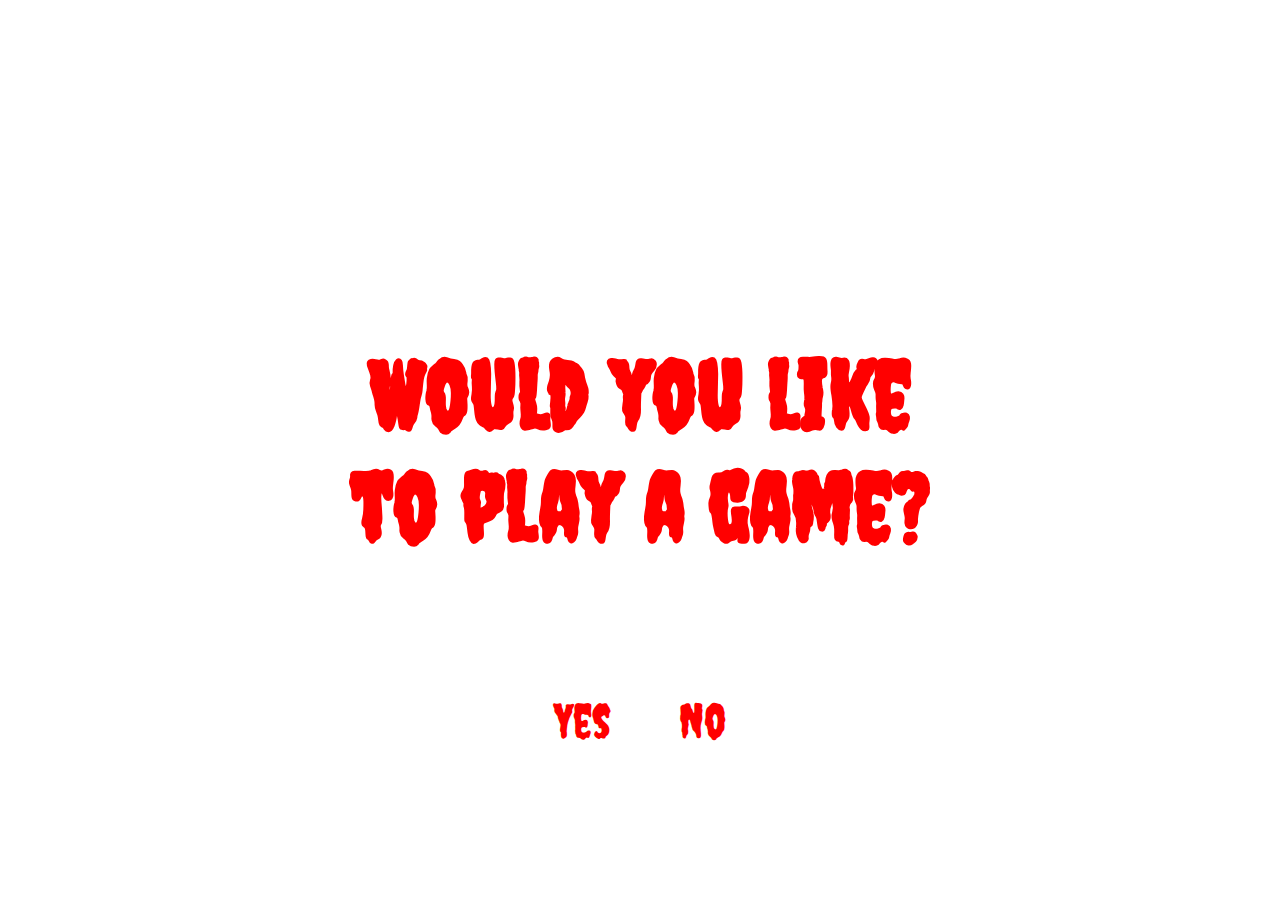
<file: index.html>
<!DOCTYPE html>
<html lang="en">
  <head>
    <meta charset="UTF-8" />
    <meta http-equiv="X-UA-Compatible" content="IE=edge" />
    <meta name="viewport" content="width=device-width, initial-scale=1.0" />
    <title>Halloween game by Jonathan</title>
    <link rel="preconnect" href="https://fonts.googleapis.com" />
    <link rel="preconnect" href="https://fonts.gstatic.com" crossorigin />
    <link
      href="https://fonts.googleapis.com/css2?family=Creepster&display=swap"
      rel="stylesheet"
    />

    <style>
      * {
        font-family: "Creepster", cursive;
      }

      body {
        background-image: url(http://wallpaperset.com/w/full/7/a/9/147308.jpg);
      }

      .scaryTextContainer {
        position: absolute;
        top: 50%;
        left: 50%;
        transform: translate(-50%, -50%);
      }

      .continueQuestion {
        position: absolute;
        top: 80%;
        left: 50%;
        transform: translate(-50%, -50%);
      }

      .goHard {
        background-color: transparent;
        font-size: 3rem;
        color: red;
        text-decoration: none;
      }

      .goHome {
        background-color: transparent;
        font-size: 3rem;
        color: red;
        margin-left: 4rem;
        text-decoration: none;
      }

      .scaryText {
        font-size: 6rem;
        color: red;
        text-align: center;
      }
    </style>
  </head>
  <body>
    <div class="scaryTextContainer">
      <h1 class="scaryText">Would you like to play a game?</h1>
    </div>

    <div class="continueQuestion">

        <a href="game.html" class="goHard">Yes</a>
        <a href="https://www.youtube.com/watch?v=PB9Mr1k_3KQ" class="goHome">No</a>
    </div>

  </body>
</html>
</file>
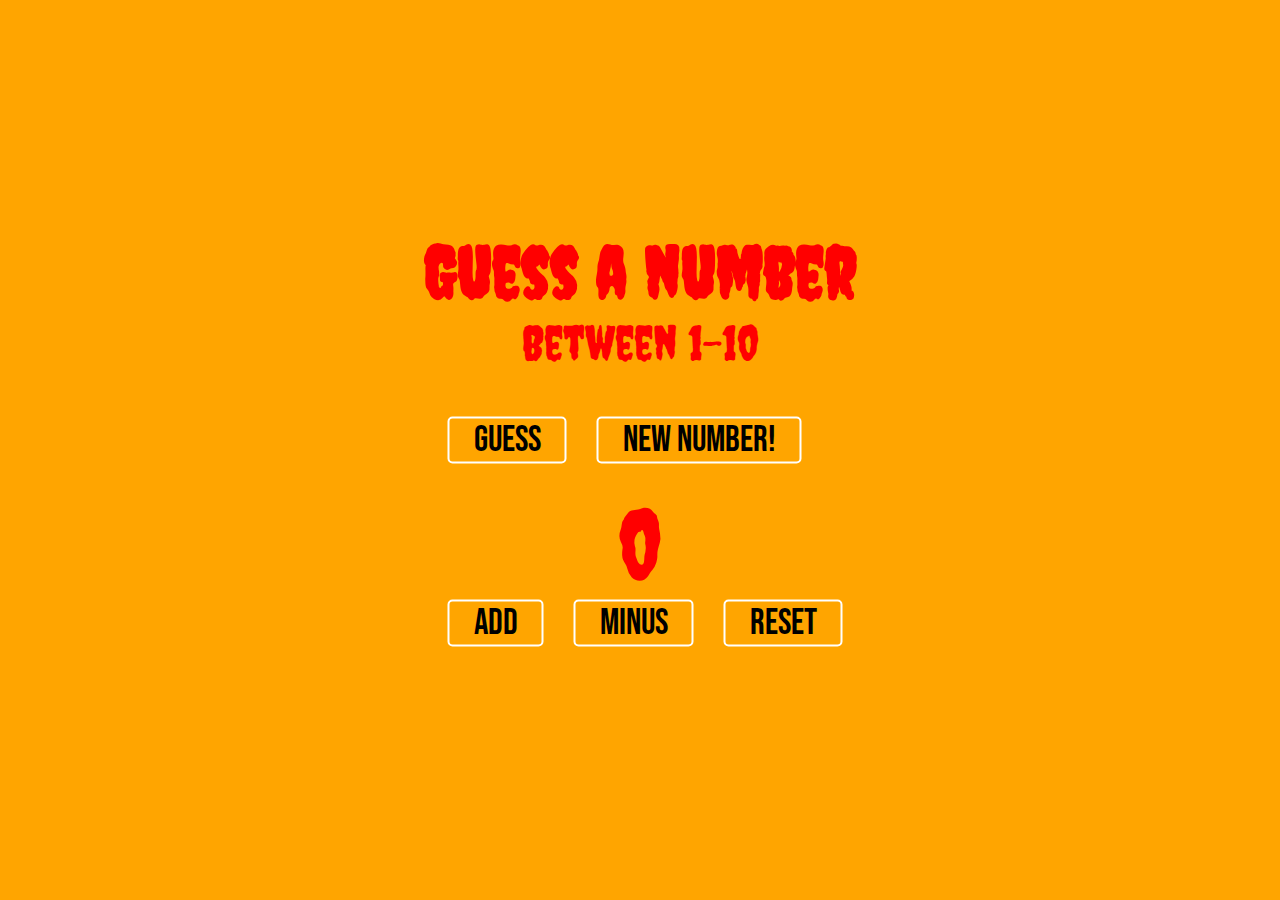
<file: game.html>
<!DOCTYPE html>
<html lang="en">
<head>
    <meta charset="UTF-8">
    <meta http-equiv="X-UA-Compatible" content="IE=edge">
    <meta name="viewport" content="width=device-width, initial-scale=1.0">
    <title>Jonathans Halloween Game</title>
    <link rel="stylesheet" href="style.css">
    <link rel="preconnect" href="https://fonts.googleapis.com">
    <link rel="preconnect" href="https://fonts.gstatic.com" crossorigin>
    <link href="https://fonts.googleapis.com/css2?family=Bebas+Neue&display=swap" rel="stylesheet">
    <link rel="preconnect" href="https://fonts.googleapis.com" />
    <link rel="preconnect" href="https://fonts.gstatic.com" crossorigin />
    <link
      href="https://fonts.googleapis.com/css2?family=Creepster&display=swap"
      rel="stylesheet"
    />
</head>
<body>

    <div class="allMyContent">

    <div class="content">
        <h1 class="title">Guess a number</h1>
        <p class="instructions">Between 1-10</p>
        <form class="guess-form" id="guessForm">
            <input type="text" class="textSlot"name="guess"> <br>
            <div class="buttons">
            <button type="submit">GUESS</button>
            <button type="button" class="newNumber" onClick="window.location.reload()">New number!</button>
          </div>
        </form>
    </div>

    <div class="contentCounter">
        <div class="counter" id="counter">0</div>
        <div class="buttons">
          <button id="add">Add</button>
          <button id="subtract">Minus</button>
          <button id="reset">Reset</button>
        </div>
      </div> 

    </div>

    <div class="error-message" id="errorMessage"></div>
    <div class="success-message" id="successMessage"></div>

    <!-- id="successMessage" -->
    

    <script src="script.js"></script>
</body>
</html>
</file>
<file: style.css>
*{
    margin: 0;
    padding: 0;
    box-sizing: border-box;
    font-family: 'Bebas Neue', cursive;
    font-size: 1.5rem;
}

body {
    background-color: orange;
}


.allMyContent {
    position: absolute;
    top: 50%;
    left: 50%;
    transform: translate(-50%, -50%);
}

.textSlot {
    visibility: hidden;
}

.buttons button {
    background: transparent;
    border: 2px solid white;
    padding: 0 1rem;
    border-radius: 5px;
    margin: 0 0 1rem 1rem;
}

.counter {
    text-align: center;
    color: #fff;
    font-size: 4rem;
    font-family: "Creepster", cursive;
    color: red;
}

h1 {
    text-align: center;
    font-size: 3rem;
    font-family: 'Creepster', cursive;
    color: red;
}

.instructions {
    text-align: center;
    font-size: 2rem;
    font-family: 'Creepster', cursive;
    color: red;

}

.error-message {
    position: absolute;
    top: 55%;
    left: 50%;
    transform: translateX(-50%);
    background-color: red;
    padding: 1rem;
    visibility: hidden;
    font-size: 2rem;
    opacity: 0;
    transition: opacity 0.5s;
}

.success-message {
    position: absolute;
    top: 55%;
    left: 50%;
    transform: translateX(-50%);
    background-color: green;
    padding: 1rem;
    visibility: hidden;
    font-size: 2rem;
    opacity: 0;
    transition: opacity 0.5s;
}

.visible {
    visibility: visible;
    opacity: 1;
}

img {
    width: 200px;
    height: 200px;
}
</file>
